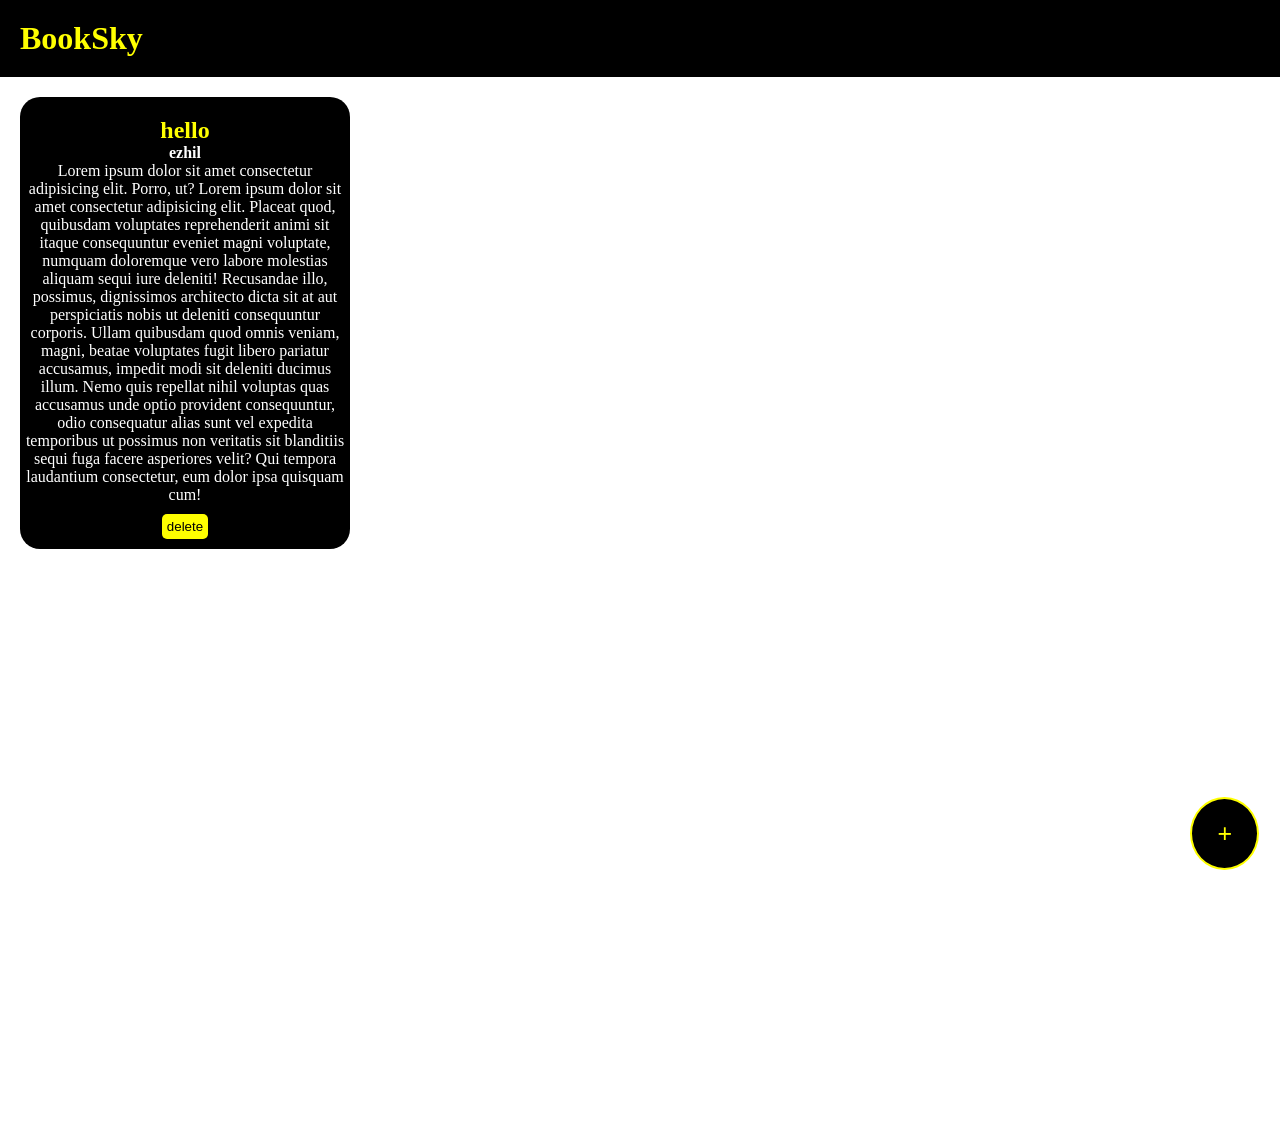
<file: index.html>
<!DOCTYPE html>
<html lang="en">
<head>
    <meta charset="UTF-8">
    <meta name="viewport" content="width=device-width, initial-scale=1.0">
    <title>BookSky</title>
    <link rel="stylesheet" href="style.css">
</head>

<body>

    <div id="overlay"></div>

    <div id="navbar">
        <h1>BookSky</h1>
    </div>
    <div class="container">
        <div class="book_container">
            <h2>hello</h2>
            <h4>ezhil</h4>
            <p>Lorem ipsum dolor sit amet consectetur adipisicing elit. Porro, ut? Lorem ipsum dolor sit amet consectetur adipisicing elit. Placeat quod, quibusdam voluptates reprehenderit animi sit itaque consequuntur eveniet magni voluptate, numquam doloremque vero labore molestias aliquam sequi iure deleniti! Recusandae illo, possimus, dignissimos architecto dicta sit at aut perspiciatis nobis ut deleniti consequuntur corporis. Ullam quibusdam quod omnis veniam, magni, beatae voluptates fugit libero pariatur accusamus, impedit modi sit deleniti ducimus illum. Nemo quis repellat nihil voluptas quas accusamus unde optio provident consequuntur, odio consequatur alias sunt vel expedita temporibus ut possimus non veritatis sit blanditiis sequi fuga facere asperiores velit? Qui tempora laudantium consectetur, eum dolor ipsa quisquam cum!</p>
            <button class="delete_book" onclick="del_book(event)">delete</button>
        </div>
    </div>

    <div id="popup">
        <input type="text" placeholder="Book Title" id="book_title"></input>
        <input type="text" placeholder="Author Name" id = "author_name"></input>
        <textarea type="text" placeholder="Description" id="description"></textarea>
        <button id="add_book">Add</button>
        <button id="cancel_book">Cancel</button>
    </div>












    
    <button id="add_btn">+</button>

    <script src="script.js"></script>
</body>
</html>
</file>
<file: style.css>
*{
    margin:0;
    padding:0;
}



#navbar{
    background-color:black;
    color:yellow;
    padding:20px;
    outline:none;
}

.book_container{
    width:25%;
    margin:20px;
    text-align: center;
    background-color:black;
    border-radius:20px;
    padding-top:20px;
    padding-left:5px;
    padding-right:5px;
    padding-bottom:10px;
    display:inline-block;
    vertical-align: top;
    transition-duration: 0.1s;
    transition-property:transform;    
    transition-timing-function:ease-in-out;
    transition-delay: 0s;
}

.book_container:hover{
    transform:scale(1.05)
}

.book_container h2{
    color:yellow;
}
.book_container h4{
    color:white;
}
.book_container p{
    color:white;
    padding-bottom:10px
}
.book_container button{
    border:none;
    padding-left:5px;
    padding-right:5px;
    padding-top:5px;
    padding-bottom:5px;
    border-radius:5px;
    background-color:yellow;
    color:black;

}
#add_btn{
    padding:20px;
    padding-left:25px;
    padding-right:25px;
    border-radius:100%;
    background-color: black;
    color:yellow;
    border:none;
    font-size: 25px;
    position:sticky;
    margin-left:93%;
    margin-top: 38%;;
    right:20px;
    bottom:30px;
    outline:none;
    border:2px solid yellow;
    transition-duration: 0.1s;
    transition-property:transform;    
    transition-timing-function: ease-in-out;
    transition-delay: 0s;
    
}

#add_btn:hover{
    transform:scale(1.1);
}

#overlay{
    background-color:black;
    color:black;
    position:absolute;
    width:100%;
    height:100%;
    opacity:0.8;
    display:none;
    
}

#popup{
    width:400px;
    height:200px;
    padding:30px;
    background-color:black;
    border:2px solid yellow;
    border-radius:20px;
    opacity:0.893;
    position:absolute;
    left:35%;
    top:25%;
    display:none;
    padding-bottom:50px;
    
}
#popup input{
    width:100%;
    background: transparent;
    border:none;
    border-bottom: 2px solid yellow;
    outline:none;
    color:yellow;
    
}
#popup textarea{
    width:100%;
    height:100px;;
    background: transparent;
    border:none;
    border-bottom: 2px solid yellow;
    outline:none;
    color:yellow;
}
#popup input ,
#popup textarea{
    margin:10px;
    margin-right:20px;
}

#popup input::placeholder ,
#popup textarea::placeholder{
    color:rgb(235, 235, 127);
}
#popup input:hover,
#popup textarea:hover{
    color:white;
}

#popup button{
    border:none;
    border-radius:5px;
    background-color:yellow;
    color:black;
    padding:5px;
    margin-left:5px;
}
</file>
